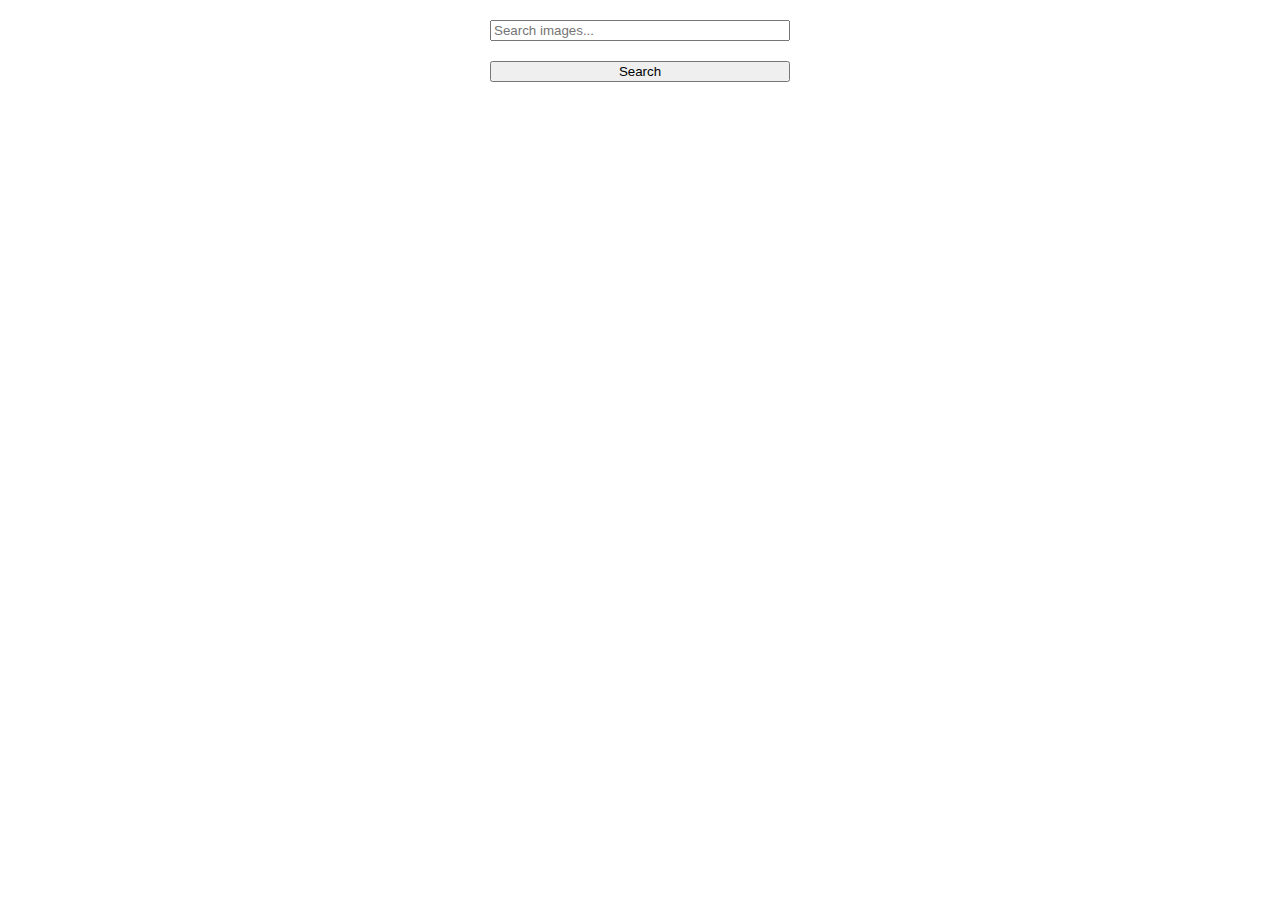
<file: src/index.html>
<!DOCTYPE html>
<html lang="en">
  <head>
    <meta charset="UTF-8" />
    <link rel="icon" type="image/svg+xml" href="/favicon.svg" />
    <meta name="viewport" content="width=device-width, initial-scale=1.0" />
    <title>Vanilla App Template</title>
    <link rel="stylesheet" href="./css/styles.css" />
  </head>
  <body>
   <section class="centered-section" > 
      <form class="form">
      
      <input type="text" name="info" class="search-input" placeholder="Search images...">
      <button class="button" type="submit">Search</button>
      </form>
      <span class="loader"></span>
      <div class="gallery"></div>
      <div class="total-hits" id="totalHits"></div>
      <button id="loadMoreButton" class="load-more-btn">Load More</button>
      <div id="loadingText" class="loader">Loader</div>

  </section>
    <script type="module" src="./main.js"></script>
  </body>
</html>
</file>
<file: src/css/styles.css>
/**
  |============================
  | include css partials with
  | default @import url()
  |============================
*/
@import url('./reset.css');
@import url('./vite-promo.css');
@import url('./header.css');

:root {
  font-family: Inter, Avenir, Helvetica, Arial, sans-serif;
  font-size: 16px;
  line-height: 24px;
  font-weight: 400;

  color: #242424;
  background-color: rgba(255, 255, 255, 0.87);

  font-synthesis: none;
  text-rendering: optimizeLegibility;
  -webkit-font-smoothing: antialiased;
  -moz-osx-font-smoothing: grayscale;
  -webkit-text-size-adjust: 100%;
}
.centered-section {
  display: flex;
  flex-direction: column;
  align-items: center;
  margin-top: 20px; 
}
/* .centered-section img {
  width: 100%; 
  height: 150px; 
  object-fit: cover;
  display: block;
  
} */
.form {
  display: flex;
  justify-content: center;
  width: 300px;
  flex-direction: column;
  gap: 20px;
  margin-bottom: 50px;
  
}
.gallery {
  width: 100%; 
  display: flex;
  flex-wrap: wrap;
  gap: 10px; 
  list-style: none;
}

.gallery-link {
  flex: 0 0 calc(20% - 10px);
  box-sizing: border-box;
  border: 2px solid #242424;
  
}
.gallery-link img {
  width: 100%;
  height: 150px;
  object-fit: cover;
  display: block; 
}

p {
  text-align: center;
}
  .loader {
    display: none;
    width: 48px;
    height: 48px;
    border-radius: 50%;
    position: relative;
    animation: rotate 1s linear infinite
  }
  .loader::before , .loader::after {
    content: "";
    box-sizing: border-box;
    position: absolute;
    inset: 0px;
    border-radius: 50%;
    border: 5px solid #FFF;
    animation: prixClipFix 2s linear infinite ;
  }
  .loader::after{
    inset: 8px;
    transform: rotate3d(90, 90, 0, 180deg );
    border-color: #FF3D00;
  }
  .load-more-btn {
    display: none;
    margin-top: 20px;
  }
  @keyframes rotate {
    0%   {transform: rotate(0deg)}
    100%   {transform: rotate(360deg)}
  }

  @keyframes prixClipFix {
      0%   {clip-path:polygon(50% 50%,0 0,0 0,0 0,0 0,0 0)}
      50%  {clip-path:polygon(50% 50%,0 0,100% 0,100% 0,100% 0,100% 0)}
      75%, 100%  {clip-path:polygon(50% 50%,0 0,100% 0,100% 100%,100% 100%,100% 100%)}
  }
</file>
